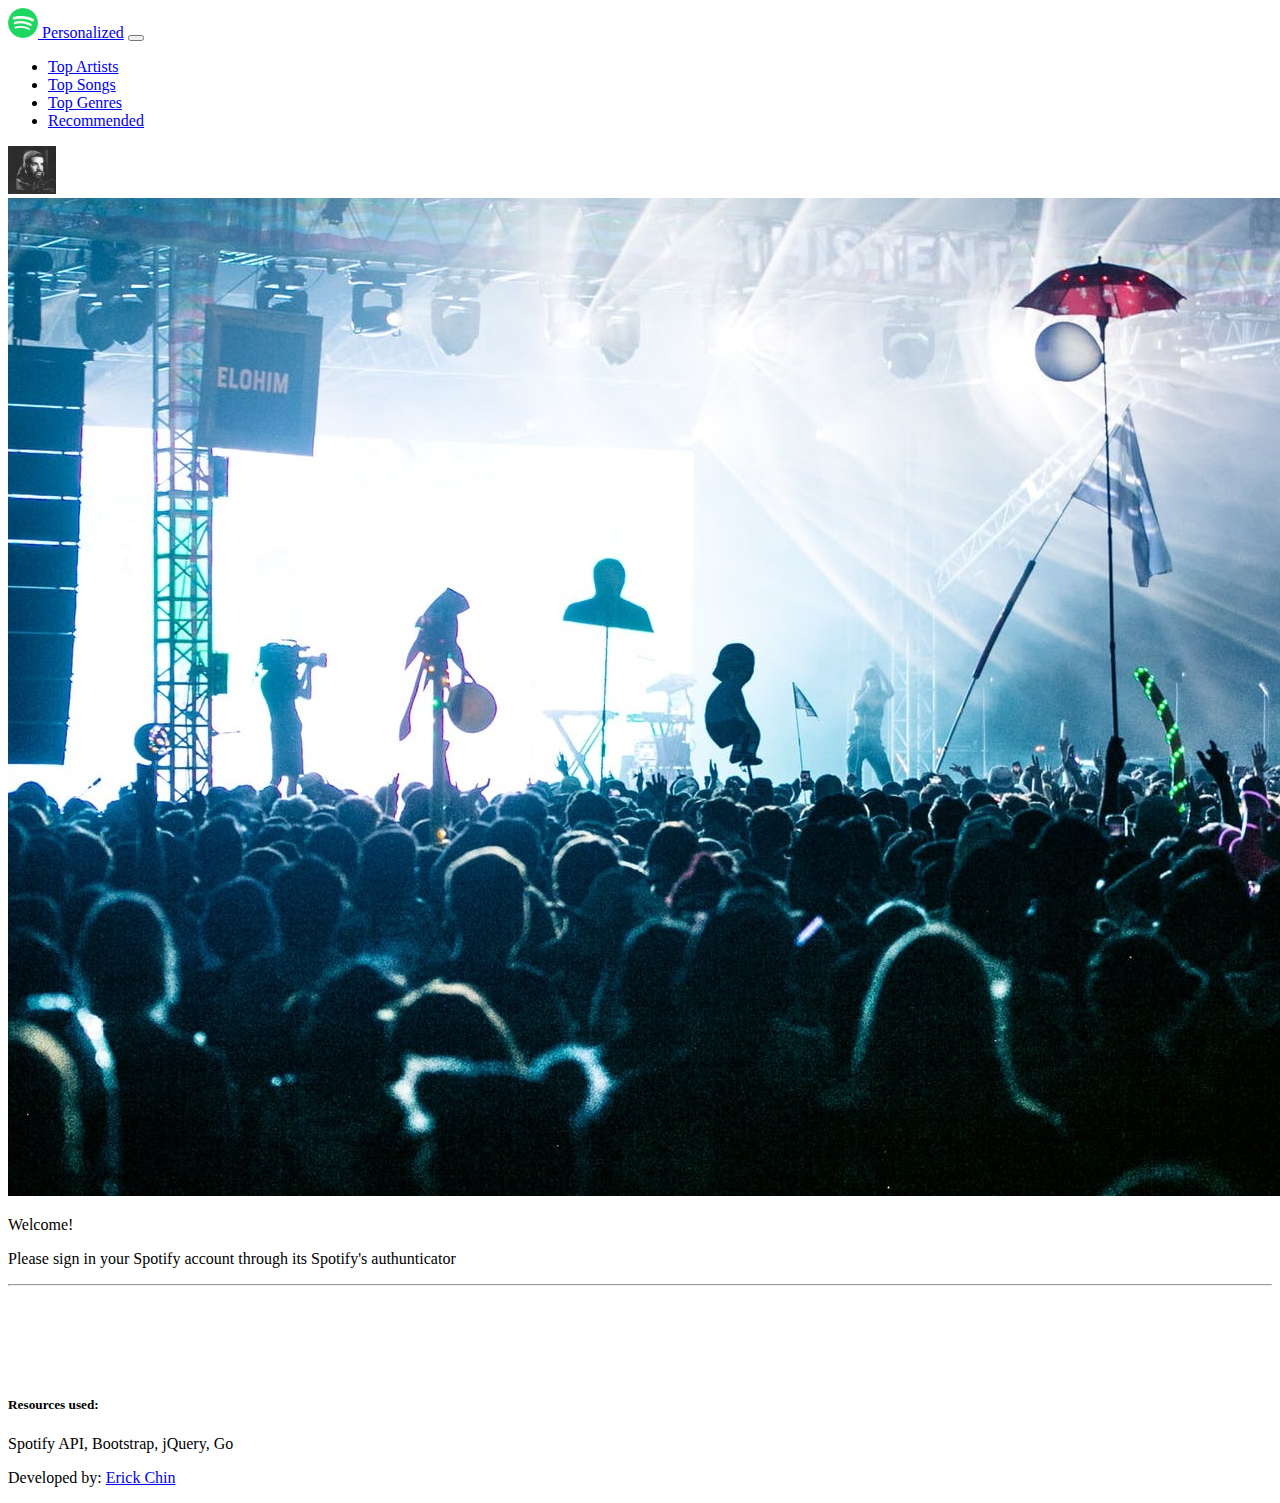
<file: welcome.html>
<!doctype html>
<html lang="en">

<head>
    <!-- Required meta tags -->
    <meta charset="utf-8">
    <meta name="viewport" content="width=device-width, initial-scale=1, shrink-to-fit=no">

    <!-- Bootstrap CSS -->
    <link rel="stylesheet" href="https://stackpath.bootstrapcdn.com/bootstrap/4.1.3/css/bootstrap.min.css" integrity="sha384-MCw98/SFnGE8fJT3GXwEOngsV7Zt27NXFoaoApmYm81iuXoPkFOJwJ8ERdknLPMO"
        crossorigin="anonymous">
    <link rel="stylesheet" type="text/css" href="style.css">
    <title>Spotify - Personalized</title>
    <link rel="icon" href="img/Spotify_Icon_RGB_Black.png">
    <script src="https://code.jquery.com/jquery-3.2.1.slim.min.js" integrity="sha384-KJ3o2DKtIkvYIK3UENzmM7KCkRr/rE9/Qpg6aAZGJwFDMVNA/GpGFF93hXpG5KkN" crossorigin="anonymous"></script>
<script src="https://cdnjs.cloudflare.com/ajax/libs/popper.js/1.12.9/umd/popper.min.js" integrity="sha384-ApNbgh9B+Y1QKtv3Rn7W3mgPxhU9K/ScQsAP7hUibX39j7fakFPskvXusvfa0b4Q" crossorigin="anonymous"></script>
<script src="https://maxcdn.bootstrapcdn.com/bootstrap/4.0.0/js/bootstrap.min.js" integrity="sha384-JZR6Spejh4U02d8jOt6vLEHfe/JQGiRRSQQxSfFWpi1MquVdAyjUar5+76PVCmYl" crossorigin="anonymous"></script>
    <script src="https://ajax.googleapis.com/ajax/libs/jquery/3.3.1/jquery.min.js"></script>
    <script src="js/smoothscroll.js"></script>
</head>

<body class="bg-light" id="top">

    <nav class="navbar sticky-top navbar-expand-lg navbar-dark bg-dark">
        <a class="navbar-brand" href="#top">
            <img src="img/Spotify_Icon_RGB_Green.png" style="max-width: 30px" class="d-inline-block align-top" alt="">
            Personalized</a>
        <button class="navbar-toggler" type="button" data-toggle="collapse" data-target="#navbarNav" aria-controls="navbarNav"
            aria-expanded="false" aria-label="Toggle navigation">
            <span class="navbar-toggler-icon"></span>
        </button>
        <div class="collapse navbar-collapse" id="navbarNav">
            <ul class="navbar-nav">
                <li class="nav-item">
                    <a class="nav-link disabled" href="#">Top Artists</a>
                </li>
                <li class="nav-item">
                    <a class="nav-link disabled" href="#">Top Songs</a>
                </li>
                <li class="nav-item">
                    <a class="nav-link disabled" href="#">Top Genres</a>
                </li>
                <li class="nav-item">
                    <a class="nav-link disabled" href="#">Recommended</a>
                </li>
            </ul>
            <div class="ml-auto p-2 text-light">
                <a href="#"><img class="border border-light align-self-center mr-3" src="img/drake.jpg" style="max-width: 48px"
                        alt="Generic placeholder image"></a>
            </div>
        </div>
    </nav>
    <div id="carouselExampleSlidesOnly" class="carousel slide" data-ride="carousel">
        <div class="carousel-inner">
            <div class="carousel-item active">
                <img class="d-block w-100" src="img/banner.jpeg" alt="First slide">
                <div class="carousel-caption d-none d-md-block">
                    <p class="display-2">Welcome!</p>
                    <p class="lead">Please sign in your Spotify account through its Spotify's authunticator</p>
                    <hr>
                </div>
            </div>
        </div>
    </div>
    <div class="text-center p-5">
        <a href="/SpotifyLogin"><img class="img-fluid bg-dark rounded p-3" src="img/Spotify_Logo_RGB_White.png" style="max-width:256px"></a>
    </div>
</body>

<footer class="page-footer font-small bg-dark text-light pt-5">
    <div class="container-fluid text-center text-md-left">
        <h5>Resources used:</h5>
        <p>Spotify API, Bootstrap, jQuery, Go</p>
    </div>

    <div class="footer-copyright text-center py-3">
        <p class="text-center py-3">Developed by: <a href="https://github.com/erickchin">Erick Chin</a></p>
    </div>
</footer>

</html>
</file>
<file: style.css>
#overlay {
    position: absolute;
    top: 0;
    bottom: 0;
    left: 0;
    right: 0;
    height: 100%;
    width: 100%;
    opacity: 0;
    transition: .5s ease;
    background-color: rgba(94, 94, 94, 0.7);
  }
  #container {
    position: relative;
  }

  #container:hover #overlay {
    opacity: 1;
  }
  
  #text {
    color: white;
    font-size: 20px;
    position: absolute;
    top: 50%;
    left: 50%;
    -webkit-transform: translate(-50%, -50%);
    -ms-transform: translate(-50%, -50%);
    transform: translate(-50%, -50%);
    text-align: center;
  }
</file>
